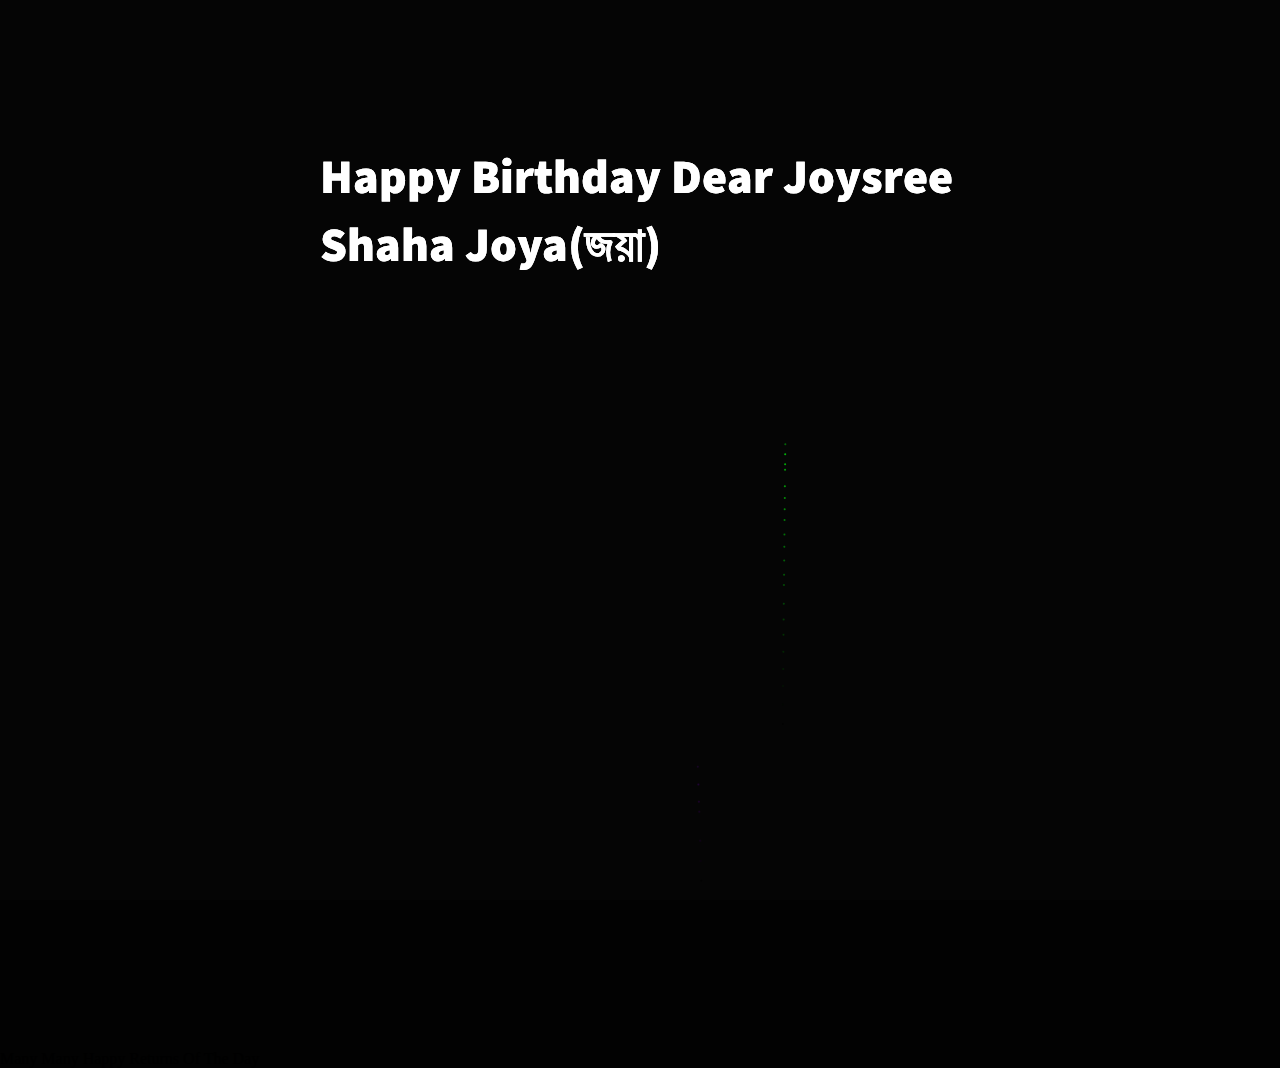
<file: index.html>
<!DOCTYPE html>
<html lang="en" >
<head>
  <meta charset="UTF-8">
  <title>CodePen - Happy Birthday</title>
  <link rel='stylesheet' href='https://fonts.googleapis.com/css?family=Source+Sans+Pro:900'><link rel="stylesheet" href="./style.css">

</head>
<body>
<!-- partial:index.partial.html -->
<h1>Happy Birthday Dear Joysree Shaha Joya(জয়া)</h1>
<canvas id="birthday"></canvas><h1>Happy Birthday Dear Joysree Shaha Joya(জয়া)</h1>
<canvas id="birthday"></canvas>
<footer>Many Many Happy Returns Of The Day</footer>
<!-- partial -->
  <script  src="./script.js"></script>

</body>
</html>
</file>
<file: style.css>
body {
  margin: 0;
  background: #020202;
  cursor: crosshair;
}
canvas{display:block}
h1 {
  position: absolute;
  top: 20%;
  left: 50%;
  transform: translate(-50%, -50%);
  color: #fff;
  font-family: "Source Sans Pro";
  font-size: 3em;
  font-weight: 900;
  -webkit-user-select: none;
  user-select: none;
}
</file>
